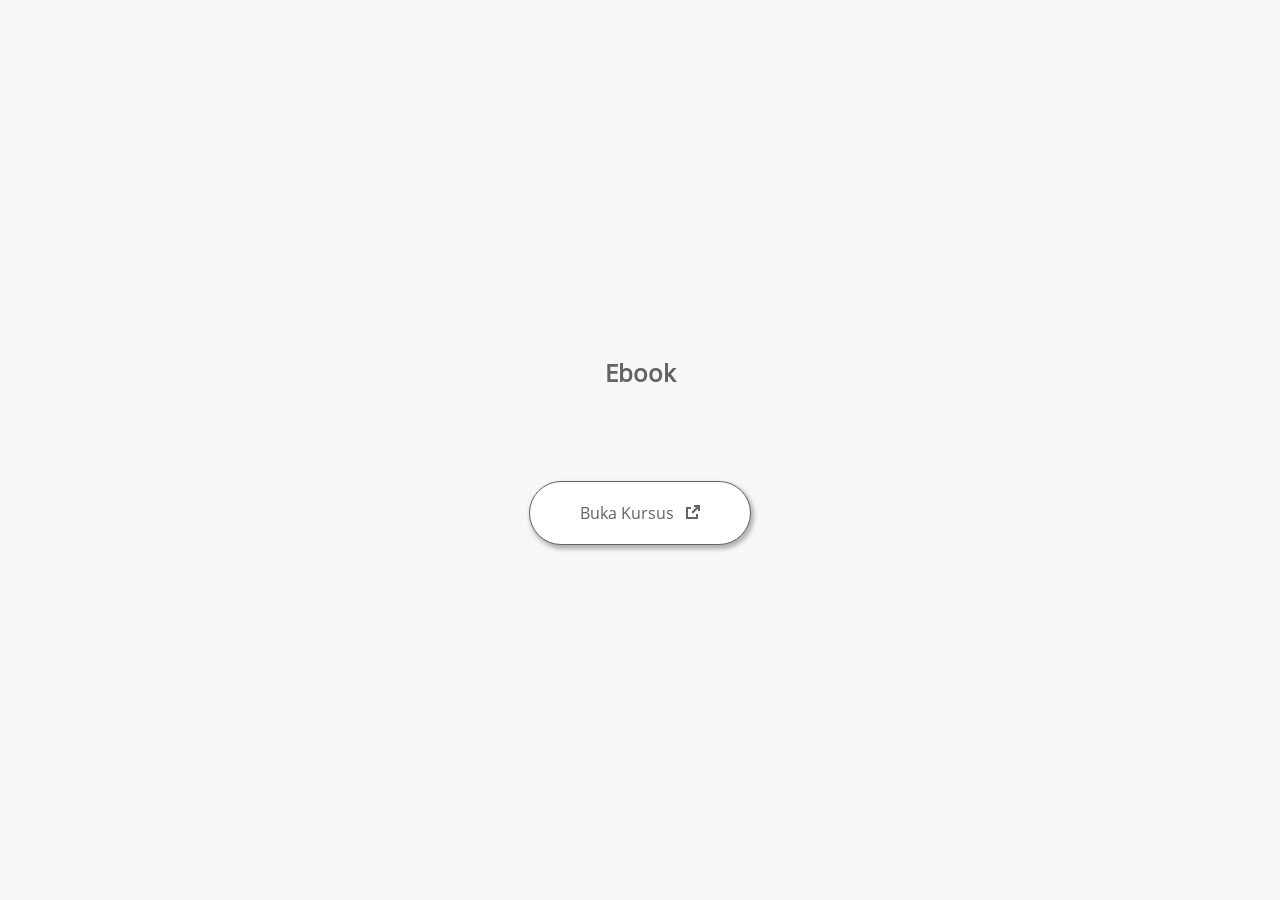
<file: launcher.html>
﻿<html lang="id-ID">
	<head>
		<!-- Created using Storyline 3 - http://www.articulate.com  --> 
		<!-- version: 3.20.30234.0 --> 

		<title>Ebook</title>
    <style>
      @font-face {
        font-family: "Open Sans Full";
        font-style: normal;
        font-weight: 400;
        src: local("Open Sans"),
             local("OpenSans"),
             url(html5/lib/stylesheets/mobile-fonts/open-sans-regular.woff) format("woff")
      }
      body {
        background-color: #F7F7F7;
      }
      h1 {
        color: #636363;
        font-family: "Open Sans Full", Helvetica, sans-serif;
        font-size: 150%;
        margin-bottom: 92px;
        padding-bottom: 0;
      }

      button {
        background-color: #FFF;
        border: 1px solid #636363;
        border-radius: 80px;
        box-shadow: 2px 3px 4px 1px rgba(39, 39, 39, 0.33);
        color: #636363;
        font-family: "Open Sans Full", Helvetica, sans-serif;
        font-size: 100%;
        padding: 20px 50px;
      }
      img {
        height: 15px;
        width: 15px;
        margin-left: 8px;
      }
    </style>
		<script>
			
			/******************************************************************************/
			//
			// NOTE TO DEVELOPERS:
			// The following code should be integrated with your web page in order to open
			// the presentation in a new window.  To launch the presentation immediately, 
			// simply copy the code below into your web page.  To launch the presentation
			// when a button or link is clicked, call LaunchPresentation when the onClick
			// event is triggered.
			//
			/******************************************************************************/		
		
		
			var Safari =  (navigator.appVersion.indexOf("Safari") >= 0);
			
			var g_bChromeless = false;
			var g_bResizeable = false;
			var g_nContentWidth = 230;
			var g_nContentHeight = 391;
			var g_strStartPage = "story.html" + document.location.search;
			var g_strBrowserSize = "optimal";
		
			function LaunchContent()
			{
				var nWidth = screen.availWidth;
				var nHeight = screen.availHeight;

				if (nWidth > g_nContentWidth && nHeight > g_nContentHeight && g_strBrowserSize != "fullscreen")
				{
					nWidth = g_nContentWidth;
					nHeight = g_nContentHeight;
					
					if (!Safari && !g_bChromeless)
					{
						nWidth += 17;
					}
				}

				// Build the options string
				var strOptions = "width=" + nWidth +",height=" + nHeight;
				if (g_bResizeable)
				{
					strOptions += ",resizable=yes"
				}
				else
				{
					strOptions += ",resizable=no"
				}

				if (g_bChromeless)
				{
					strOptions += ", status=0, toolbar=0, location=0, menubar=0, scrollbars=0";
				}
				else
				{
					strOptions += ", status=1, toolbar=1, location=1, menubar=1, scrollbars=1";
				}

				// Launch the URL
				if (Safari)
				{
					var oWnd = window.open("", "_blank", strOptions);
					oWnd.location = g_strStartPage;
				}
				else
				{
					window.open(g_strStartPage , "_blank", strOptions);
				}
			}

			
			
		</script>
		
	</head>
	
	<body onload="setTimeout('LaunchContent()', 100);">
		<center>
			<table width="100%" height="100%" border="0" cellpadding="0" cellspacing="0">
				<tr>
					<td>
						<center>
              <h1 tabIndex="-1">Ebook</h1>
							<button onclick="LaunchContent()" aria-label="Buka Kursus: terbuka di jendela baru">Buka Kursus <img src="story_content/external_window.png" style="border-style: none; height: 14px; width: 14px;" tabIndex="-1" aria-hidden="true"/></button>
						</center>
					</td>
				</tr>
			</table>
		</center>
	</body>
</html>
</file>
